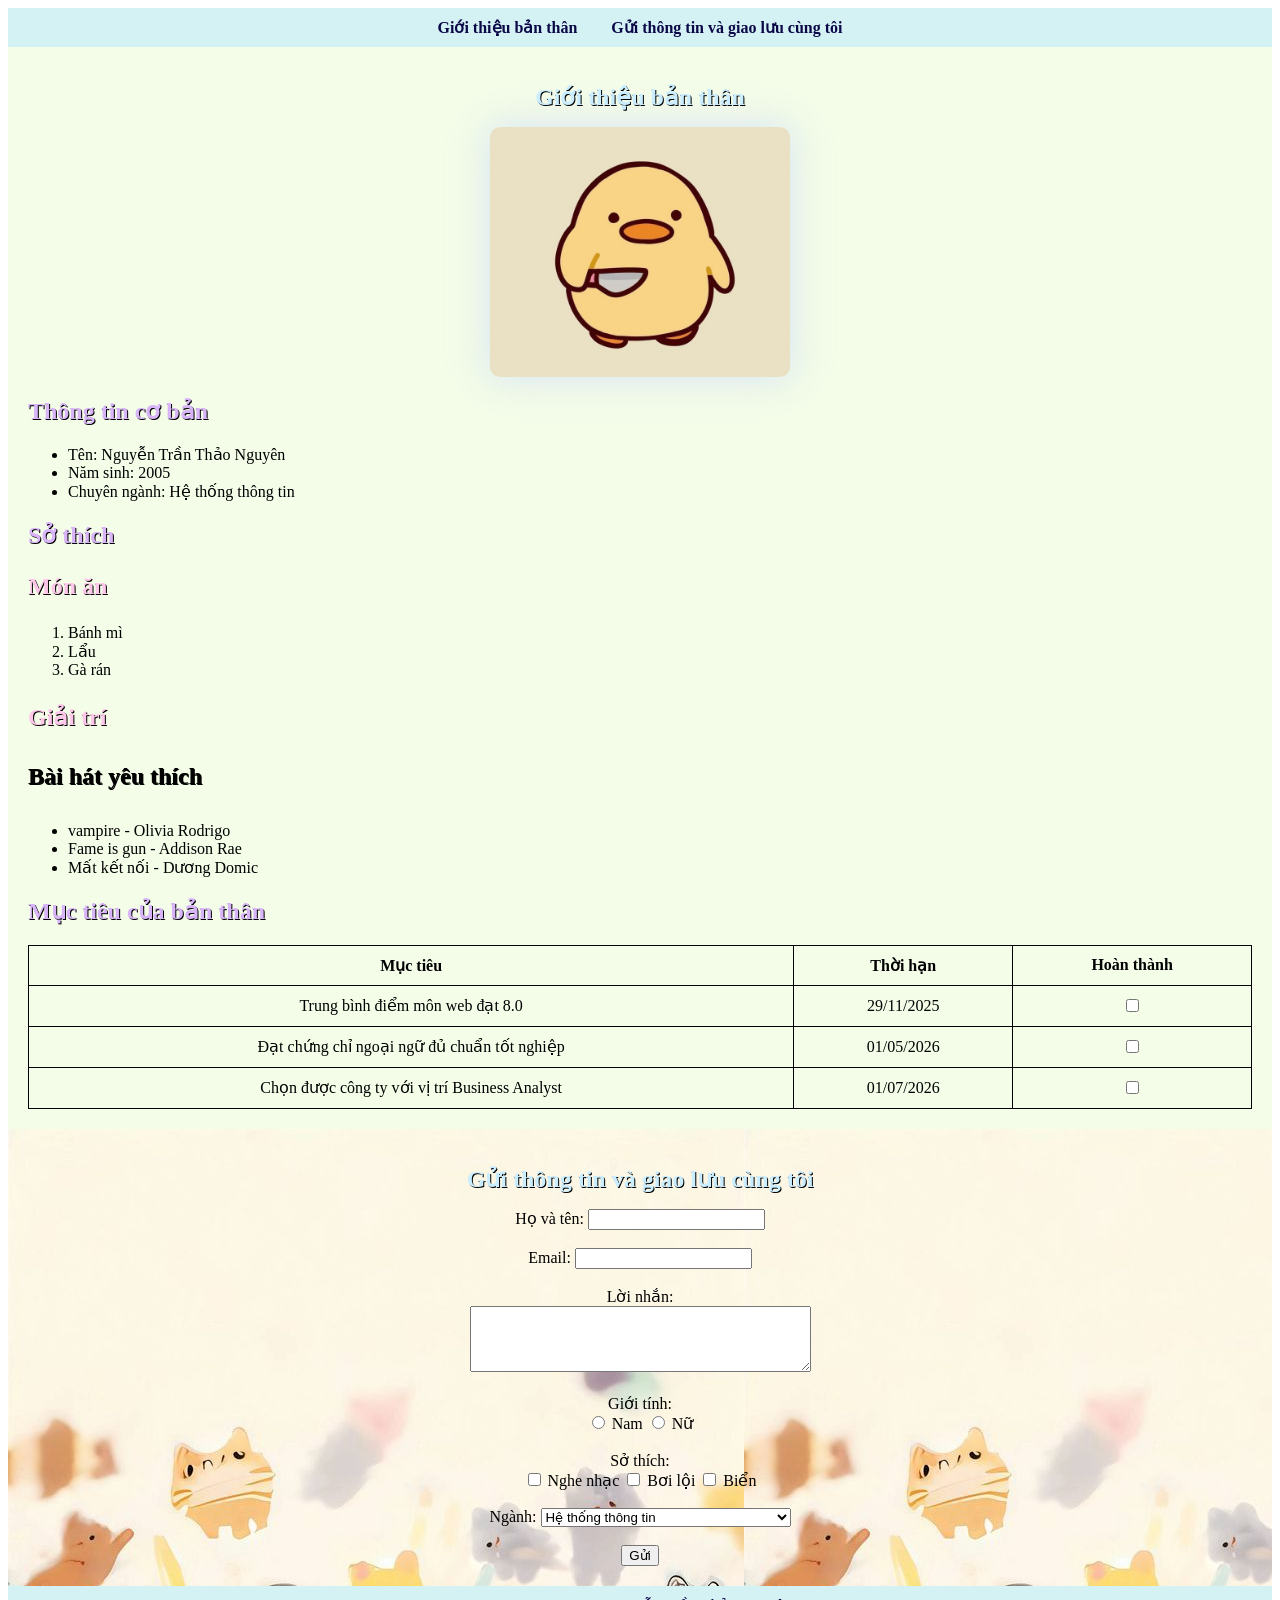
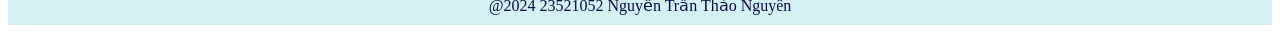
<file: index.html>
<!doctype html>
<html lang="vi">
<head>
  <meta charset="utf-8" />
  <title>Giới thiệu bản thân</title>
  <link rel="stylesheet" type="text/css" href="styles.css">
</head>

<body>

  <nav>
    <a href="#gioi-thieu">Giới thiệu bản thân</a>
    <a href="#giao-luu">Gửi thông tin và giao lưu cùng tôi</a>
  </nav>

  <div id="gioi-thieu">
    <h1 style="color: #CAEDFF; text-align: center;">Giới thiệu bản thân</h1>
    <img id="avatar" src="img/avatar.jpg" alt="Ảnh đại diện" width="300" height="250">

    <h2 style="color: #D8B4F8;">Thông tin cơ bản</h2>
    <ul>
      <li>Tên: Nguyễn Trần Thảo Nguyên</li>
      <li>Năm sinh: 2005</li>
      <li>Chuyên ngành: Hệ thống thông tin</li>
    </ul>

    <h2 style="color: #D8B4F8;">Sở thích</h2>
    <h3 style="color: #FFC7EA;">Món ăn</h3>
    <ol>
      <li>Bánh mì</li>
      <li>Lẩu</li>
      <li>Gà rán</li>
    </ol>

    <h3 style="color: #FFC7EA;">Giải trí</h3>
    <h4>Bài hát yêu thích</h4>
    <ul>
      <li>vampire - Olivia Rodrigo</li>
      <li>Fame is gun - Addison Rae</li>
      <li>Mất kết nối - Dương Domic</li>
    </ul>

    <h2 style="color: #D8B4F8;">Mục tiêu của bản thân</h2>
    <table id="goals-table">
      <tr>
        <th>Mục tiêu</th>
        <th>Thời hạn</th>
        <th>Hoàn thành</th>
      </tr>

      <tr>
        <td>Trung bình điểm môn web đạt 8.0</td>
        <td>29/11/2025</td>
        <td><input type="checkbox" class="goal-checkbox"></td>
      </tr>

      <tr>
        <td>Đạt chứng chỉ ngoại ngữ đủ chuẩn tốt nghiệp</td>
        <td>01/05/2026</td>
        <td><input type="checkbox" class="goal-checkbox"></td>
      </tr>

      <tr>
        <td>Chọn được công ty với vị trí Business Analyst</td>
        <td>01/07/2026</td>
        <td><input type="checkbox" class="goal-checkbox"></td>
      </tr>
    </table>
  </div>

  <div id="giao-luu">
    <h1 style="color: #CAEDFF;">Gửi thông tin và giao lưu cùng tôi</h1>

    <form id="contact-form" action="#" method="get">
      <label for="name">Họ và tên:</label>
      <input type="text" id="name" name="name"><br><br>

      <label for="email">Email:</label>
      <input type="email" id="email" name="email"><br><br>

      <label for="message">Lời nhắn:</label><br>
      <textarea id="message" name="message" rows="4" cols="40"></textarea><br><br>

      <label>Giới tính:</label><br>
      <input type="radio" id="male" name="gender" value="male">
      <label for="male">Nam</label>
      <input type="radio" id="female" name="gender" value="female">
      <label for="female">Nữ</label><br><br>

      <label>Sở thích:</label><br>
      <input type="checkbox" id="music" name="music" value="music">
      <label for="music">Nghe nhạc</label>
      <input type="checkbox" id="swim" name="swim" value="swim">
      <label for="swim">Bơi lội</label>
      <input type="checkbox" id="beach" name="beach" value="beach">
      <label for="beach">Biển</label><br><br>

      <label for="Nganh">Ngành:</label>
      <select id="Nganh" name="Nganh">
        <option value="httt">Hệ thống thông tin</option>
        <option value="tmdt">Thương mại điện tử</option>
        <option value="cntt">Công nghệ thông tin</option>
        <option value="khmt">Khoa học máy tính</option>
        <option value="ktpm">Kỹ thuật phần mềm</option>
        <option value="ktmt">Kỹ thuật máy tính</option>
        <option value="mmt&ttdl">Mạng máy tính & Truyền thông dữ liệu</option>
        <option value="attt">An toàn thông tin</option>
        <option value="khdl">Khoa học dữ liệu</option>
        <option value="ttnt">Trí tuệ nhân tạo</option>
        <option value="tkvm">Thiết kế vi mạch</option>
        <option value="ttdpt">Truyền thông đa phương tiện</option>
      </select><br><br>

      <input type="submit" value="Gửi">
    </form>
  </div>

  <!-- Nút lên đầu trang -->
  <button id="backToTop" title="Lên đầu trang">⬆</button>

  <footer>
    <p>@2024 23521052 Nguyễn Trần Thảo Nguyên</p>
  </footer>

  <!-- JavaScript -->
  <script src="script.js"></script>

</body>
</html>
</file>
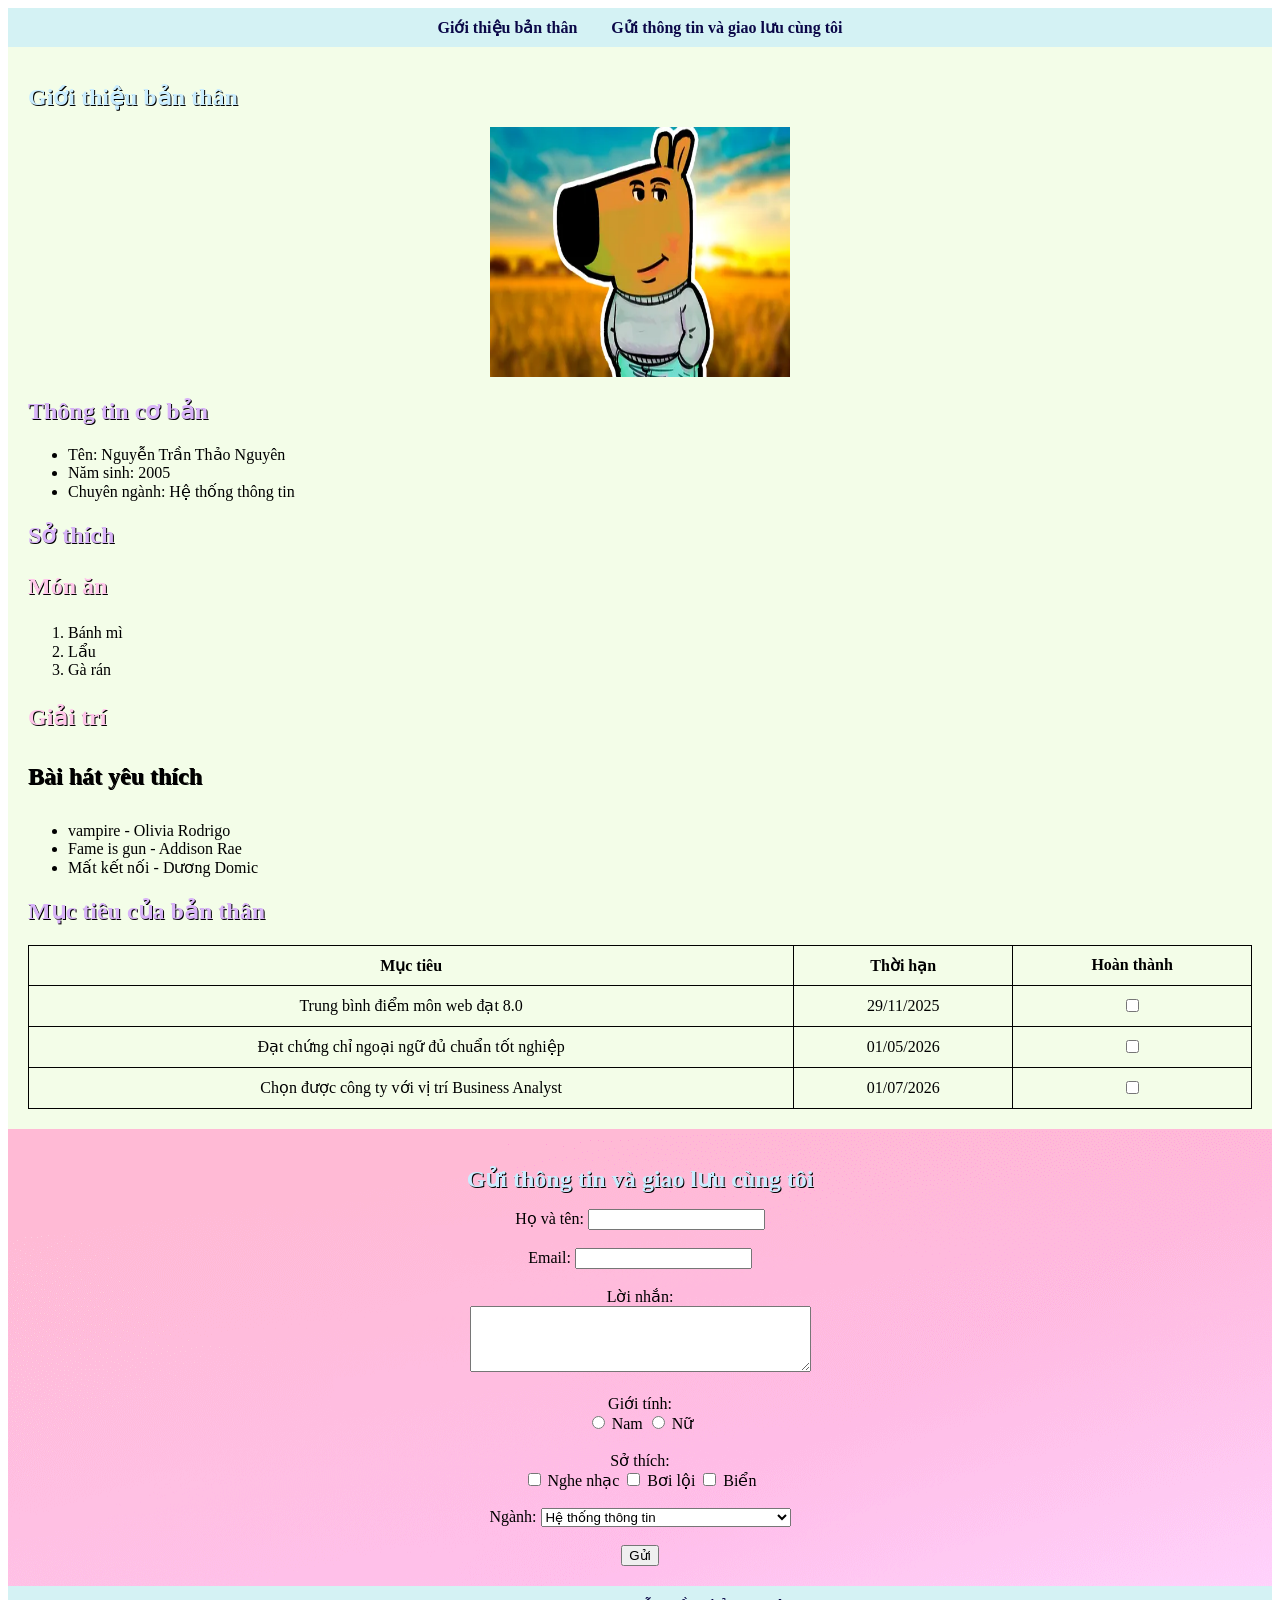
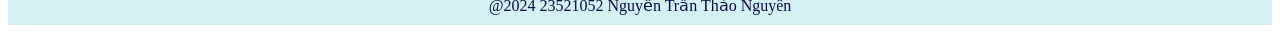
<file: 23521052/index.html>
<!doctype html>
<html lang="vi">
  
<head>
  <meta charset="utf-8" />
  <title>Giới thiệu bản thân</title>
  <link rel="stylesheet" type="text/css" href="styles.css">
</head>

<body>

  <nav>
    <a href="#gioi-thieu">Giới thiệu bản thân</a>
    <a href="#giao-luu">Gửi thông tin và giao lưu cùng tôi</a>
  </nav>

  <div id="gioi-thieu">
    <h1 style="color: #CAEDFF;">Giới thiệu bản thân</h1>
    <img src="thaonguyen.jpg" alt="Ảnh đại diện" width="300" height="250">

    <h2 style="color: #D8B4F8;">Thông tin cơ bản</h2>
    <ul>
      <li>Tên: Nguyễn Trần Thảo Nguyên</li>
      <li>Năm sinh: 2005</li>
      <li>Chuyên ngành: Hệ thống thông tin</li>
    </ul>

    <h2 style="color: #D8B4F8;">Sở thích</h2>
    <h3 style="color: #FFC7EA;">Món ăn</h3>
    <ol>
      <li>Bánh mì</li>
      <li>Lẩu</li>
      <li>Gà rán</li>
    </ol>

    <h3 style="color: #FFC7EA;">Giải trí</h3>
    <h4>Bài hát yêu thích</h4>
    <ul>
      <li>vampire - Olivia Rodrigo</li>
      <li>Fame is gun - Addison Rae</li>
      <li>Mất kết nối - Dương Domic</li>
    </ul>

    <h2 style="color: #D8B4F8;">Mục tiêu của bản thân</h2>
    <table>
      <tr>
        <th>Mục tiêu</th>
        <th>Thời hạn</th>
        <th>Hoàn thành</th>
      </tr>

      <tr>
        <td>Trung bình điểm môn web đạt 8.0</td>
        <td>29/11/2025</td>
        <td><input type="checkbox"></td>
      </tr>

      <tr>
        <td>Đạt chứng chỉ ngoại ngữ đủ chuẩn tốt nghiệp</td>
        <td>01/05/2026</td>
        <td><input type="checkbox"></td>
      </tr>

      <tr>
        <td>Chọn được công ty với vị trí Business Analyst</td>
        <td>01/07/2026</td>
        <td><input type="checkbox"></td>
      </tr>
    </table>
  </div>

  <div id="giao-luu">
    <h1 style="color: #CAEDFF;">Gửi thông tin và giao lưu cùng tôi</h1>

    <form action="#" method="get">
      <label for="name">Họ và tên:</label>
      <input type="text" id="name" name="name"><br><br>

      <label for="email">Email:</label>
      <input type="email" id="email" name="email"><br><br>

      <label for="message">Lời nhắn:</label><br>
      <textarea id="message" name="message" rows="4" cols="40"></textarea><br><br>

      <label>Giới tính:</label><br>
      <input type="radio" id="male" name="gender" value="male">
      <label for="male">Nam</label>
      <input type="radio" id="female" name="gender" value="female">
      <label for="female">Nữ</label><br><br>

      <label>Sở thích:</label><br>
      <input type="checkbox" id="music" name="music" value="music">
      <label for="music">Nghe nhạc</label>
      <input type="checkbox" id="swim" name="swim" value="swim">
      <label for="swim">Bơi lội</label>
      <input type="checkbox" id="beach" name="beach" value="beach">
      <label for="beach">Biển</label><br><br>

      <label for="Nganh">Ngành:</label>
      <select id="Nganh" name="Nganh">
        <option value="httt">Hệ thống thông tin</option>
        <option value="tmdt">Thương mại điện tử</option>
        <option value="cntt">Công nghệ thông tin</option>
        <option value="khmt">Khoa học máy tính</option>
        <option value="ktpm">Kỹ thuật phần mềm</option>
        <option value="ktmt">Kỹ thuật máy tính</option>
        <option value="mmt&ttdl">Mạng máy tính & Truyền thông dữ liệu</option>
        <option value="attt">An toàn thông tin</option>
        <option value="khdl">Khoa học dữ liệu</option>
        <option value="ttnt">Trí tuệ nhân tạo</option>
        <option value="tkvm">Thiết kế vi mạch</option>
        <option value="ttdpt">Truyền thông đa phương tiện</option>
      </select><br><br>

      <input type="submit" value="Gửi">
    </form>
  </div>

  <footer>
    <p>@2024 23521052 Nguyễn Trần Thảo Nguyên</p>
  </footer>

</body>
</html>
</file>
<file: styles.css>
h1, h2, h3, h4 {
    font-size: 24px;
    text-shadow: 1px 1px 0 #000; /* Viền chữ màu đen */
}

img {
    display: block;
    margin-left: auto;
    margin-right: auto;
}

div:first-of-type {
    background-color: #F3FDE8;
    padding: 20px;
}

div:last-of-type {
    background-image: url('img/background.jpg');
    background-repeat: repeat;
    text-align: center;
    padding: 20px;
}

table {
    width: 100%;
    border-collapse: collapse;
    margin-top: 20px;
}

th, td {
    border: 1px solid black;
    padding: 10px;
    text-align: center;
}

nav, footer {
    background-color: #d4f2f4;
    color: #0b0848;
    padding: 10px;
    text-align: center;
}

nav a {
    margin: 0 15px;
    text-decoration: none;
    color: #0b0848;
    font-weight: bold;
}

footer p {
    margin: 0;
}

/* === Hiệu ứng ảnh === */
#avatar {
  display: block;
  border-radius: 10px; /* mặc định */
  box-shadow: 0 0 25px rgba(202, 237, 255, 0.5),
              0 0 45px rgba(216, 180, 248, 0.3);
  transition: transform 0.3s ease, border 0.3s ease, box-shadow 0.4s ease;
  cursor: pointer;
  object-fit: cover;
  background: radial-gradient(circle at center, #fefefe, #e1f5fe);
}

#avatar:hover {
  /* JS vẫn sẽ scale + border riêng, nên ở đây chỉ thêm ánh sáng */
  box-shadow: 0 0 35px rgba(202, 237, 255, 0.8),
              0 0 60px rgba(216, 180, 248, 0.6);
  filter: brightness(1.05);
}

/* === Nút Lên đầu trang === */
#backToTop {
  display: none;
  position: fixed;
  bottom: 20px;
  right: 20px;
  background-color: #CAEDFF;
  color: black;
  border: none;
  border-radius: 50%;
  width: 40px;
  height: 40px;
  cursor: pointer;
  font-size: 20px;
}

#backToTop:hover {
  background-color: #CAEDFF;
}
</file>
<file: 23521052/styles.css>
h1, h2, h3, h4 {
    font-size: 24px;
    text-shadow: 1px 1px 0 #000; /* Viền chữ màu đen */
}

img {
    display: block;
    margin-left: auto;
    margin-right: auto;
}

div:first-of-type {
    background-color: #F3FDE8;
    padding: 20px;
}

div:last-of-type {
    background-image: url('background.jpg');
    background-repeat: repeat;
    text-align: center;
    padding: 20px;
}

table {
    width: 100%;
    border-collapse: collapse;
    margin-top: 20px;
}

th, td {
    border: 1px solid black;
    padding: 10px;
    text-align: center;
}

nav, footer {
    background-color: #d4f2f4;
    color: #0b0848;
    padding: 10px;
    text-align: center;
}

nav a {
    margin: 0 15px;
    text-decoration: none;
    color: #0b0848;
    font-weight: bold;
}

footer p {
    margin: 0;
}
</file>
